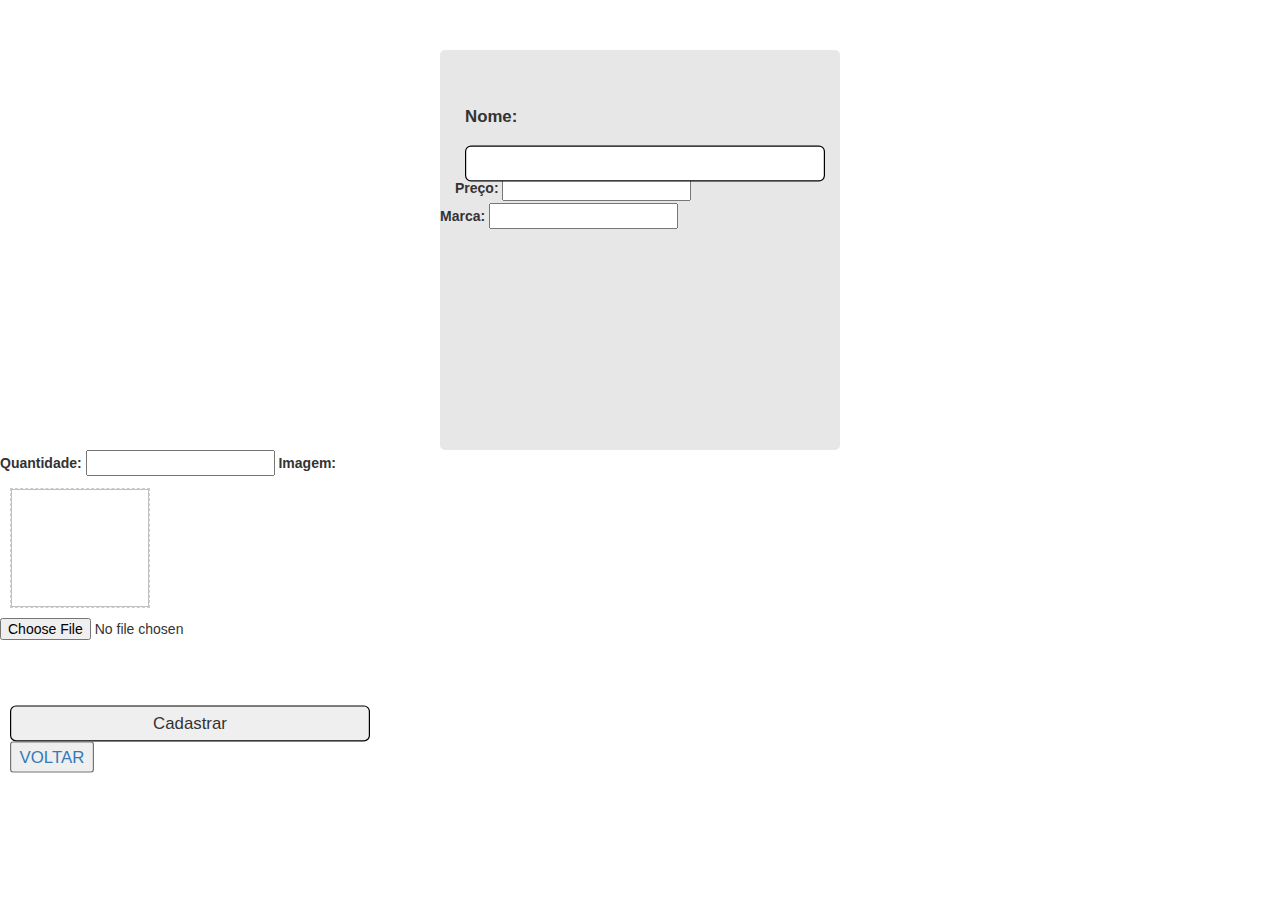
<file: SA-Pronta/Cmvc/views/produto/index.html>
<!DOCTYPE html>
<html>
<head>
    <meta charset='utf-8'>
    <meta http-equiv='X-UA-Compatible' content='IE=edge'>
    <title> Cadastrar Produto </title>
    <meta name='viewport' content='width=device-width, initial-scale=1'>
    <link href="https://cdn.jsdelivr.net/npm/bootstrap@5.2.1/dist/css/bootstrap.min.css" rel="stylesheet" integrity="sha384-iYQeCzEYFbKjA/T2uDLTpkwGzCiq6soy8tYaI1GyVh/UjpbCx/TYkiZhlZB6+fzT" crossorigin="anonymous">
    <script src="https://cdn.jsdelivr.net/npm/bootstrap@5.2.1/dist/js/bootstrap.bundle.min.js" integrity="sha384-u1OknCvxWvY5kfmNBILK2hRnQC3Pr17a+RTT6rIHI7NnikvbZlHgTPOOmMi466C8" crossorigin="anonymous"></script>
    <link rel="stylesheet" href="https://maxcdn.bootstrapcdn.com/bootstrap/3.4.1/css/bootstrap.min.css">
    <script src="https://ajax.googleapis.com/ajax/libs/jquery/3.6.0/jquery.min.js"></script>
    <script src="https://maxcdn.bootstrapcdn.com/bootstrap/3.4.1/js/bootstrap.min.js"></script>
    <link rel="stylesheet" href="https://cdn.jsdelivr.net/npm/bootstrap-icons@1.3.0/font/bootstrap-icons.css">
    <script type="text/javascript">
   	
        var mostrarImg = function(event) {
            var ler = new FileReader();
            ler.onload = function(){
                var mostrar = document.getElementById('mostrar');
                mostrar.src = ler.result;
            }
        ler.readAsDataURL(event.target.files[0]);
        }
        
    </script>
 
    <style type="text/css">
        
         #mostrar {
             width: 140px;
             height: 120px;
             margin: 10px;
             border: 1px dashed #CCC;
         }
         .navLogin{

background-color: #9254c8;
width: 100%;
height: 70px;
display: block;
position: block;

}

#maini{

border: 0px groove black;
border-radius: 5px;
width: 400px;
height: 400px;
margin: 0 auto;
margin-top: 50px;
background-color: rgba(177, 177, 177, 0.308);
}

#login{

width: 200px;
margin: 0 auto;
border: 0px solid black;
position: relative;
margin-top: 60px;
scale: 1.2;
margin-left: 30px;
}

#login input{

width: 300px;
height: 30px;
margin: 0 auto;
margin-top: 10px;
border: 1px solid black;
border-radius: 5px;
}

#botaoEnviar{

margin: 0 auto;
margin-top: 20px;

}
header{
    border: 1px solid rgb(250, 245, 245);
    width: 100%;
    height:100px;
    background-color: rgb(125, 63, 198);
    border-radius:5px;
}
main{
    
    border: 1px solid #000;
    width:800px;
    height:400px;
    margin: 0 auto;
    margin-top:50px;
      
}
header > ul{
    margin-right:210px;
}
header > ul > li{
    display: inline;
    margin: auto;
    
    
}
header > ul > li > a:hover {
    
    background-color: #8470FF;
    box-shadow: 2px 2px 4px #000;
    border-radius: 5px;
    transition: all, 0.2s;
}
header > ul > li > a{
    color:black;
    font-weight:bolder;
    font-family: 'Segoe UI', Tahoma, Geneva, Verdana, sans-serif;
    padding: 12px;
    line-height:50px;
    border-radius:5px;
}
.lii{
    float:right;
}
.liii{
    margin-left:40px;
    float:right;
}
img{
    width:100%;
    height:100%;

}
 
    </style>
</head>
<body>
    
    

    <div class="container-fluid">
        <main id="maini">
            <div class="container-fluid">
            <form action="../../controller/ProdutoController.php" method="post" enctype="multipart/form-data" name="cad">
                <div id="login">
                <label> Nome: </label>
                <input type="text" id="nome" name="nome" required />
                </div>
                <label> Preço: </label>
                <input type="text" id="preco" name="preco" required />
                </div>
                <label> Marca: </label>
                <input type="text" id="marca" name="marca" required />
                </div>
                <label> Quantidade: </label>
                <input type="number" id="qtd" name="qtd" required />
                </div>
                <label> Imagem: </label> <br/>
                <img id="mostrar" alt=""> <br/>
                <input type="file" name="img" id="img" required onchange="mostrarImg(event)">
                </div>
                <div id="login">
                <input type="submit" id="cadastrar" name="cadastrar" value="Cadastrar" />
                <button> <a href="../../" style="text-decoration:none;"> VOLTAR </a> </button>
                </div>
        </form>

            </div>
        </main>
    </div>

   

</body>
</html>
</file>
